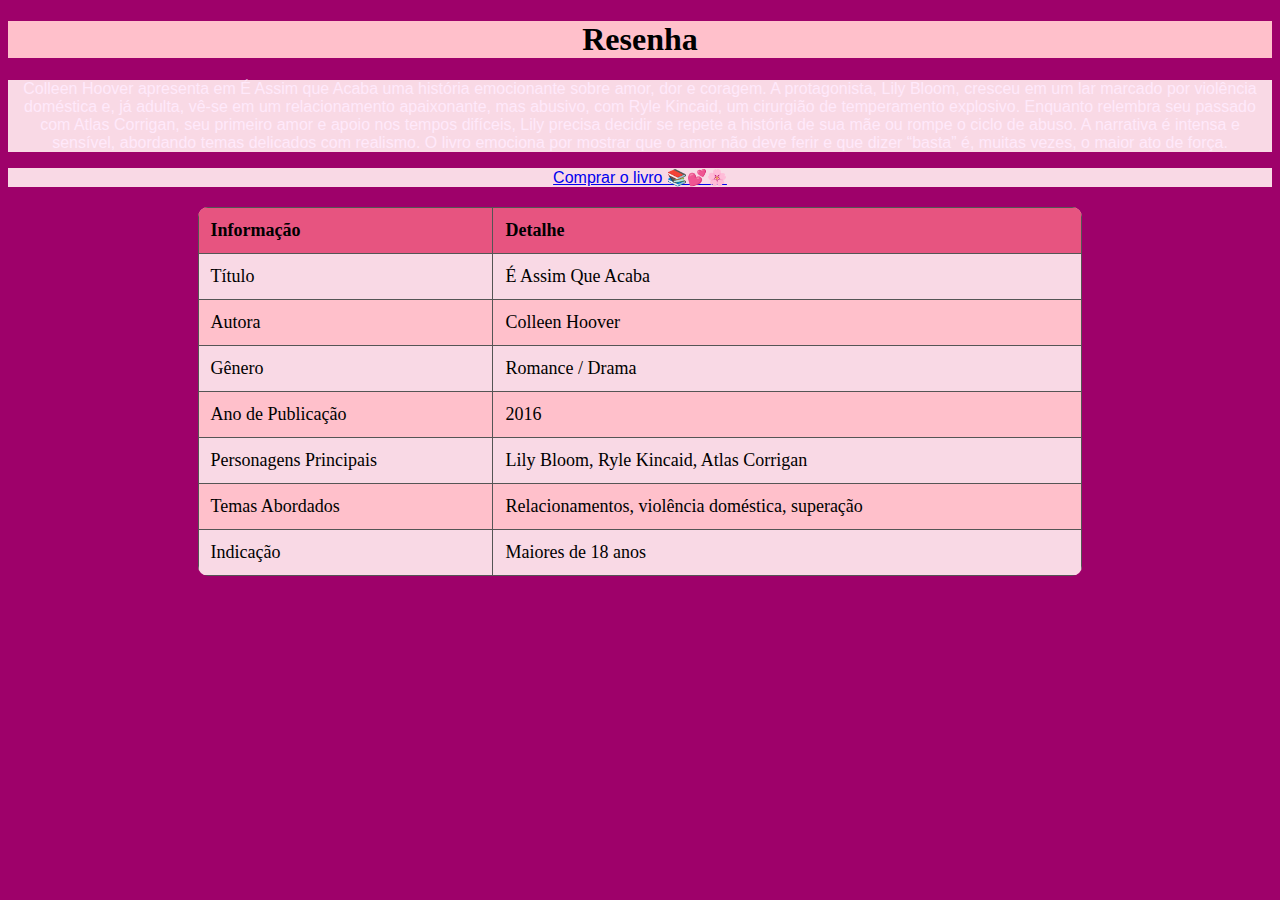
<file: resenha.html>
<!DOCTYPE html>
<html lang="en">
  <head>
    <meta charset="UTF-8" />
    <meta name="viewport" content="width=device-width, initial-scale=1.0" />
    <title>Resenha</title>
    <link rel="icon" href="favicon.ico" type="image/icon" />
    <link rel="stylesheet" href="resenha.css" />
  </head>
  <body>
    <h1>Resenha</h1>
    <p>
      Colleen Hoover apresenta em É Assim que Acaba uma história emocionante
      sobre amor, dor e coragem. A protagonista, Lily Bloom, cresceu em um lar
      marcado por violência doméstica e, já adulta, vê-se em um relacionamento
      apaixonante, mas abusivo, com Ryle Kincaid, um cirurgião de temperamento
      explosivo. Enquanto relembra seu passado com Atlas Corrigan, seu primeiro
      amor e apoio nos tempos difíceis, Lily precisa decidir se repete a
      história de sua mãe ou rompe o ciclo de abuso. A narrativa é intensa e
      sensível, abordando temas delicados com realismo. O livro emociona por
      mostrar que o amor não deve ferir e que dizer “basta” é, muitas vezes, o
      maior ato de força.
    </p>
    <p>
      <a
        href="https://www.mercadolivre.com.br/livro-e-assim-que-acaba-colleen-hoover-galera/p/MLB22822878?pdp_filters=item_id%3AMLB3945209825&from=gshop&matt_tool=10832737&matt_word=&matt_source=bing&matt_campaign=MLB_ML_BING_AO_ENTERTAINMENT-ALL-ALL_X_PLA_ALLB_TXS_ALL&matt_campaign_id=382858297&matt_ad_group=ENTERTAINMENT&matt_match_type=e&matt_network=o&matt_device=c&matt_keyword=default&msclkid=2a217abf878911a9812612168d904c38&utm_source=bing&utm_medium=cpc&utm_campaign=MLB_ML_BING_AO_ENTERTAINMENT-ALL-ALL_X_PLA_ALLB_TXS_ALL&utm_term=4581871129571243&utm_content=ENTERTAINMENT"
        target="_blank"
        >Comprar o livro 📚💕🌸</a
      >
    </p>

    <table class="table">
      <tr>
        <th>Informação</th>
        <th>Detalhe</th>
      </tr>
      <tr>
        <td>Título</td>
        <td>É Assim Que Acaba</td>
      </tr>
      <tr>
        <td>Autora</td>
        <td>Colleen Hoover</td>
      </tr>
      <tr>
        <td>Gênero</td>
        <td>Romance / Drama</td>
      </tr>
      <tr>
        <td>Ano de Publicação</td>
        <td>2016</td>
      </tr>
      <tr>
        <td>Personagens Principais</td>
        <td>Lily Bloom, Ryle Kincaid, Atlas Corrigan</td>
      </tr>
      <tr>
        <td>Temas Abordados</td>
        <td>Relacionamentos, violência doméstica, superação</td>
      </tr>
      <tr>
        <td>Indicação</td>
        <td>Maiores de 18 anos</td>
      </tr>
    </table>
  </body>
</html>
</file>
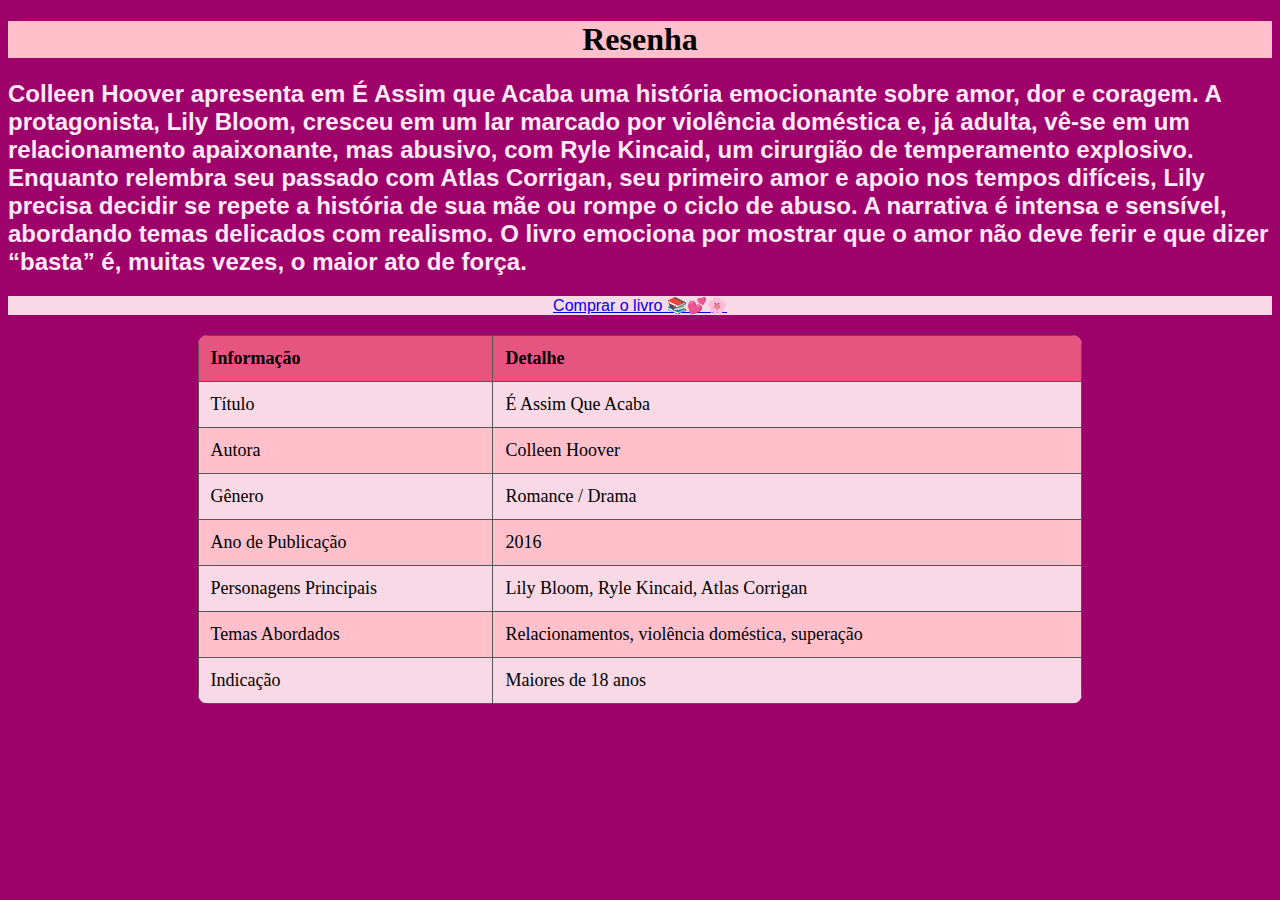
<file: HTML/resenha.html>
<!DOCTYPE html>
<html lang="en">
<head>
    <meta charset="UTF-8">
    <meta name="viewport" content="width=device-width, initial-scale=1.0">
    <title>Resenha</title>
    <link rel="icon" href="favicon.ico" type="https://png.pngtree.com/png-clipart/20230527/original/pngtree-pink-lily-flower-png-image_9171872.png">
    <link rel="stylesheet" href="resenha.css">
</head>
<body>
    <h1>Resenha</h1>
    <h2>Colleen Hoover apresenta em É Assim que Acaba uma história emocionante sobre amor, dor e coragem. A protagonista, Lily Bloom, cresceu em um lar marcado por violência doméstica e, já adulta, vê-se em um relacionamento apaixonante, mas abusivo, com Ryle Kincaid, um cirurgião de temperamento explosivo.

Enquanto relembra seu passado com Atlas Corrigan, seu primeiro amor e apoio nos tempos difíceis, Lily precisa decidir se repete a história de sua mãe ou rompe o ciclo de abuso. A narrativa é intensa e sensível, abordando temas delicados com realismo.

O livro emociona por mostrar que o amor não deve ferir e que dizer “basta” é, muitas vezes, o maior ato de força.</h2>
    <p><a href="https://www.mercadolivre.com.br/livro-e-assim-que-acaba-colleen-hoover-galera/p/MLB22822878?pdp_filters=item_id%3AMLB3945209825&from=gshop&matt_tool=10832737&matt_word=&matt_source=bing&matt_campaign=MLB_ML_BING_AO_ENTERTAINMENT-ALL-ALL_X_PLA_ALLB_TXS_ALL&matt_campaign_id=382858297&matt_ad_group=ENTERTAINMENT&matt_match_type=e&matt_network=o&matt_device=c&matt_keyword=default&msclkid=2a217abf878911a9812612168d904c38&utm_source=bing&utm_medium=cpc&utm_campaign=MLB_ML_BING_AO_ENTERTAINMENT-ALL-ALL_X_PLA_ALLB_TXS_ALL&utm_term=4581871129571243&utm_content=ENTERTAINMENT" target="_blank">Comprar o livro 📚💕🌸</a></p>
</body>
<table class="table">
  <tr>
    <th>Informação</th>
    <th>Detalhe</th>
  </tr>
  <tr>
    <td>Título</td>
    <td>É Assim Que Acaba</td>
  </tr>
  <tr>
    <td>Autora</td>
    <td>Colleen Hoover</td>
  </tr>
  <tr>
    <td>Gênero</td>
    <td>Romance / Drama</td>
  </tr>
  <tr>
    <td>Ano de Publicação</td>
    <td>2016</td>
  </tr>
  <tr>
    <td>Personagens Principais</td>
    <td>Lily Bloom, Ryle Kincaid, Atlas Corrigan</td>
  </tr>
  <tr>
    <td>Temas Abordados</td>
    <td>Relacionamentos, violência doméstica, superação</td>
  </tr>
  <tr>
    <td>Indicação</td>
    <td>Maiores de 18 anos</td>
  </tr>
</table>
</html>
</file>
<file: resenha.css>
h1 {
    background: rgb(255, 192, 203);
    background-size: 30px;
    color:rgb(0, 0, 0);
    text-align: center;
    text-size-adjust: 10px;
    font-family: serif;
}

body {
    background: rgb(158, 1, 106);
    font-family: 'Franklin Gothic Medium', 'Arial Narrow', Arial, sans-serif;
    color: rgb(255, 233, 251);
}

.table {
  width: 70%;
  border-collapse: collapse;
  margin: 20px auto;
  font-size: 18px;
  font-family: Cambria, Cochin, Georgia, Times, 'Times New Roman', serif;
  color: black;
  border-radius: 10px;
  overflow: hidden;
}

th, td {
  border: 1px solid #555;
  padding: 12px;
  text-align: left;
}

th {
  background-color: #e75480;
  color: rgb(0, 0, 0);
}

tbody tr:nth-child(even) {
  background-color: #f9d9e5;
}

tbody tr:nth-child(odd) {
    background-color:rgb(255, 192, 203);
}

p{
    text-align: center;
    background-color: #f9d9e5;
}
</file>
<file: HTML/resenha.css>
h1 {
    background: rgb(255, 192, 203);
    background-size: 30px;
    color:rgb(0, 0, 0);
    text-align: center;
    text-size-adjust: 10px;
    font-family: serif;
}

body {
    background: rgb(158, 1, 106);
    font-family: 'Franklin Gothic Medium', 'Arial Narrow', Arial, sans-serif;
    color: rgb(255, 233, 251);
}

.table {
  width: 70%;
  border-collapse: collapse;
  margin: 20px auto;
  font-size: 18px;
  font-family: Cambria, Cochin, Georgia, Times, 'Times New Roman', serif;
  color: black;
  border-radius: 10px;
  overflow: hidden;
}

th, td {
  border: 1px solid #555;
  padding: 12px;
  text-align: left;
}

th {
  background-color: #e75480;
  color: rgb(0, 0, 0);
}

tbody tr:nth-child(even) {
  background-color: #f9d9e5;
}

tbody tr:nth-child(odd) {
    background-color:rgb(255, 192, 203);
}

p{
    text-align: center;
    background-color: #f9d9e5;
}
</file>
